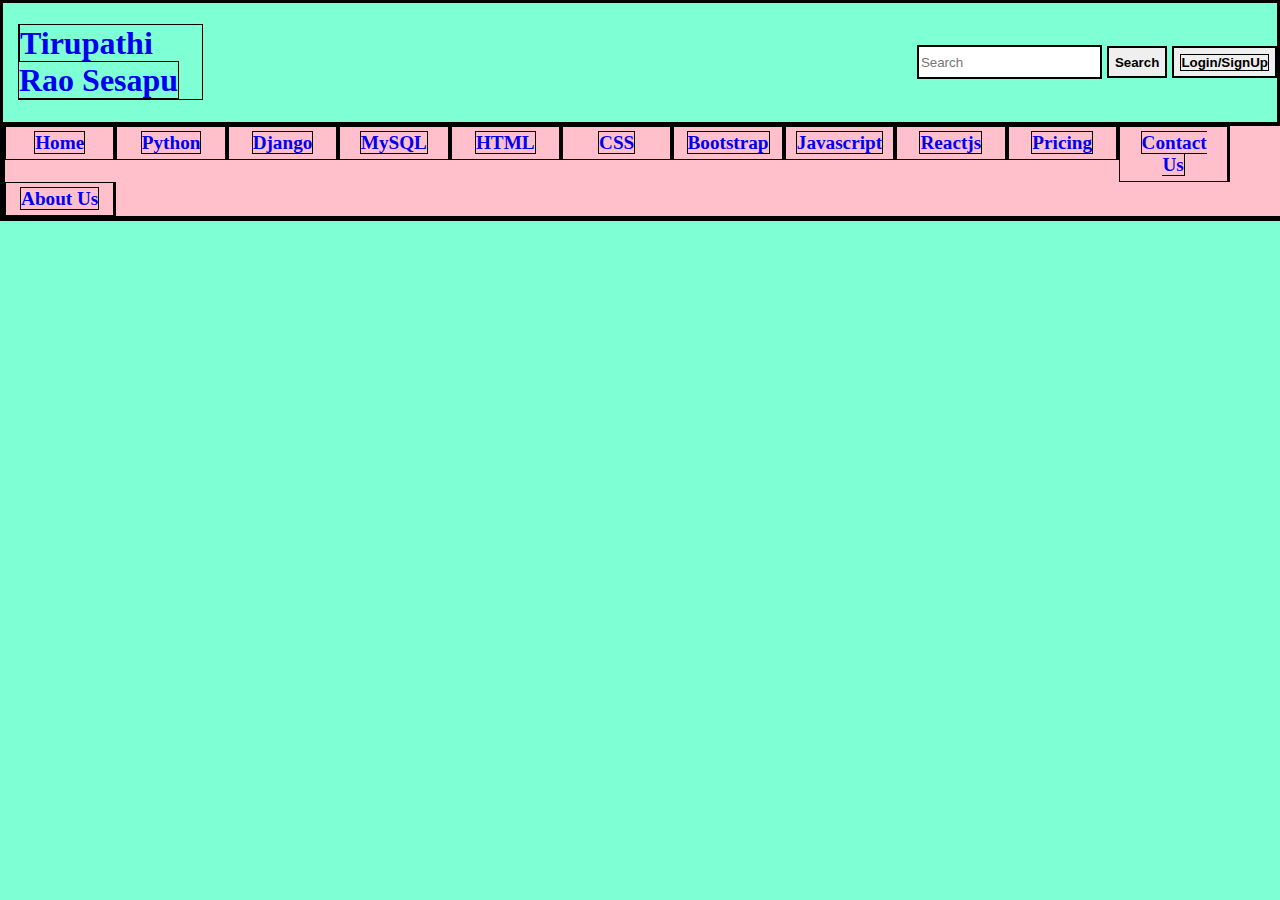
<file: index.html>
<!DOCTYPE html>
<html lang="en">
    <head>
        <meta charset="UTF-8">
        <meta name="viewport" content="width=device-width, initial-scale=1.0">
        <link rel="stylesheet" href="css/styles.css">
        <!-- <link href="https://cdn.jsdelivr.net/npm/bootstrap@5.3.3/dist/css/bootstrap.min.css" rel="stylesheet" integrity="sha384-QWTKZyjpPEjISv5WaRU9OFeRpok6YctnYmDr5pNlyT2bRjXh0JMhjY6hW+ALEwIH" crossorigin="anonymous"> -->
        

        <title>Tirupathi Rao Sesapu</title>
    </head>
    <body>
        <!-- Heading, search bar with Login & signup Button -->
        <div class="d123">
            <h1 class="d11"><a href="index.html">Tirupathi Rao Sesapu</a></h1>
            <input type="text" placeholder="Search" class="d12 single">
            <button class="but">Search</button>
            <button class="but"><a href="signup.html">Login/SignUp</a></button>
        </div>
        <!-- Navigation Bar -->
        <ul style="width: 100%;">
            <li><a href="index.html">Home</a></li>
            <li><a href="python.html">Python</a></li>
            <li><a href="django.html">Django</a></li>
            <li><a href="mysql.html">MySQL</a></li>
            <li><a href="html.html">HTML</a></li>
            <li><a href="css.html">CSS</a></li>
            <li><a href="bootstrap.html">Bootstrap</a></li>
            <li><a href="javascript.html">Javascript</a></li>
            <li><a href="reactjs.html">Reactjs</a></li>
            <li><a href="pricing.html">Pricing</a></li>
            <li><a href="contactus.html">Contact Us</a></li>
            <li><a href="aboutus.html">About Us</a></li>
        </ul>
        <!-- <script src="https://cdn.jsdelivr.net/npm/bootstrap@5.3.3/dist/js/bootstrap.bundle.min.js" integrity="sha384-YvpcrYf0tY3lHB60NNkmXc5s9fDVZLESaAA55NDzOxhy9GkcIdslK1eN7N6jIeHz" crossorigin="anonymous"></script> -->
    </body>
</html>
</file>
<file: css/styles.css>
* {
    border: 1px solid black;
}
body {
    margin: 0px;
    padding: 0px;
    background-color:aquamarine;
}


.d11 {
    margin-left: 15px;
}

.d11 a {
    text-decoration: none;
}
.d123 {
    align-content: center;    
    display: flex;
    align-items: center;
    
}

.d12 {
    float: right;
    align-items: end;
    height: 28px;
    border: 2px solid black;
}

.but {
    margin-left: 5px;
    border: 2px solid black;
    height: 32px;
    color: black;
    font-weight: bolder;
}

.but a {
    text-decoration: none;
    color: black;
    font-weight: bolder;
}
.single {
    margin-left: 56%;
}
ul {
    list-style-type: none;
    /* border: 3px solid black; */
    background-color: pink;
    margin: 0;
    padding: 0;
    overflow: hidden;
    border: 3px solid black;
    width: 100%;
}

li {
    float: left;
    padding:5px 10px;
    width:6.85%;
    text-align: center;
    /* border: 3px solid black; */
    /* margin: 10px; */
    border-right: 3px solid black;
}

li a {
    text-decoration: none;
    font-weight: bolder;
    font-size: larger;
}

.d1 {
    overflow:auto;
}
</file>
